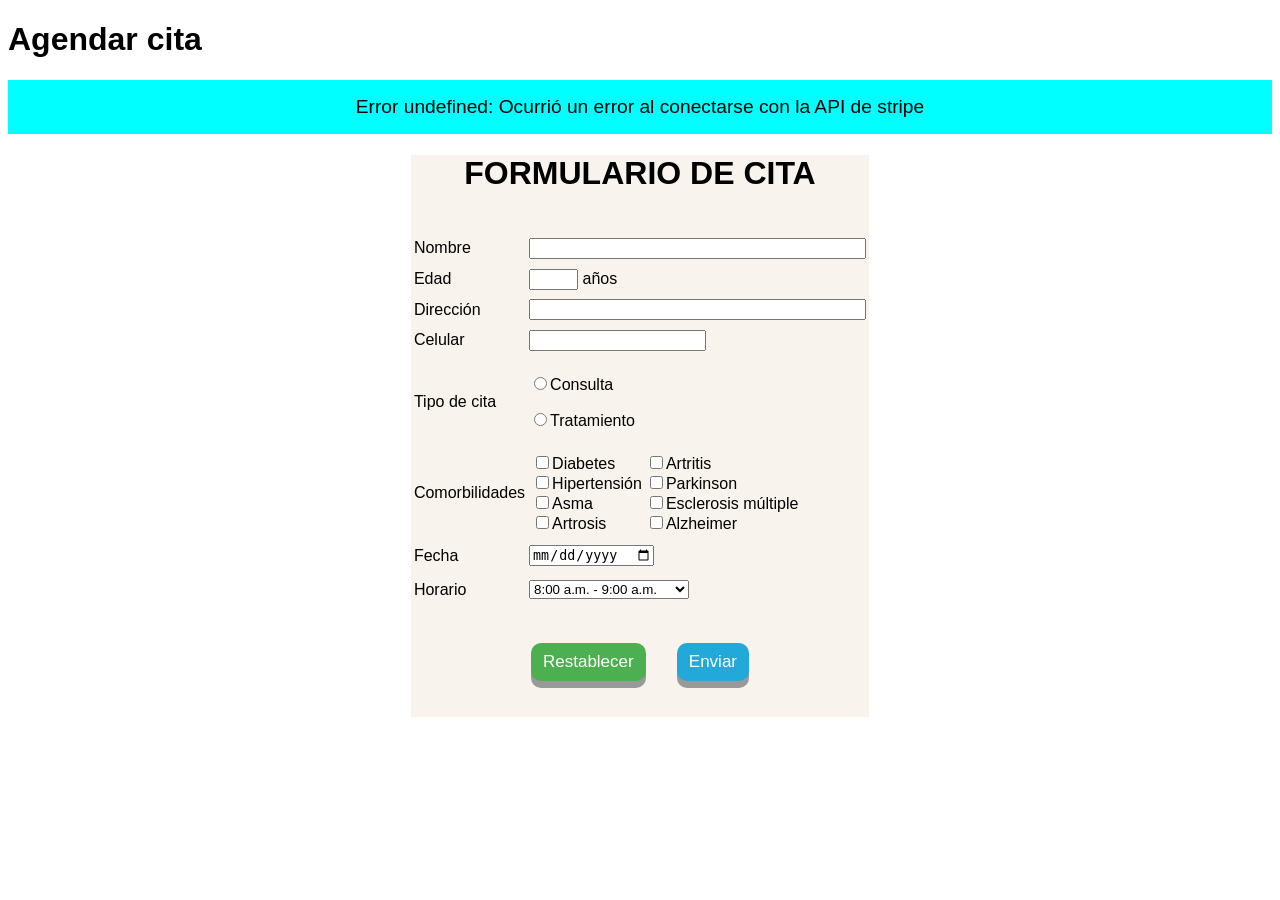
<file: prueba-pago.html>
<!DOCTYPE html>
<html lang="en">

<head>
    <meta charset="UTF-8">
    <meta http-equiv="X-UA-Compatible" content="IE=edge">
    <meta name="viewport" content="width=device-width, initial-scale=1.0">
    <title>Document</title>
    <style>
        html {
            box-sizing: border-box;
            font-family: sans-serif;
            font-size: 16px;
        }

        *,
        *:before,
        *:after {
            box-sizing: inherit;
        }

        .apartado {
            display: flex;
            flex-wrap: wrap;
        }

        .apartado>* {
            flex: 1 1 200px;
            margin: 1rem;
        }

        .apartado {
            background-color: aqua;
            color: black;
            font-size: 120%;
            text-align: center;
            cursor: pointer;
            transition: all 0.3s ease-out;
        }

        .apartado:hover {
            opacity: .9;
            transform: scale(.9);
        }

        .apartado img {
            max-width: 10%;
            height: auto;
        }

        .apartado figcaption {
            padding: 1rem;
        }

        /*Botón restablecer*/
        .button {
            display: inline-block;
            padding: 9px 12px;
            font-size: 17px;
            cursor: pointer;
            text-align: center;
            text-decoration: none;
            outline: none;
            color: #fff;
            background-color: #4CAF50;
            border: none;
            border-radius: 10px;
            box-shadow: 0 7px #999;
        }

        .button:hover {
            background-color: #3e8e41
        }

        .button:active {
            background-color: #3e8e41;
            box-shadow: 0 5px #666;
            transform: translateY(4px);
        }

        /*Botón enviar*/
        .button1 {
            display: inline-block;
            padding: 9px 12px;
            font-size: 17px;
            cursor: pointer;
            text-align: center;
            text-decoration: none;
            outline: none;
            color: #fff;
            background-color: #22a8d9;
            border: none;
            border-radius: 10px;
            box-shadow: 0 7px #999;
        }

        .button1:hover {
            background-color: #0489B1
        }

        .button1::backdrop {
            background-color: #22a8d9;
            box-shadow: 0 5px #666;
            transform: translateY(4px);
        }

        /*Fondo*/
        body {
            background-image: url(https://www.hamiltonscompounding.com.au/wp-content/uploads/green-to-blue-gradient.jpg);
            background-repeat: no-repeat;
            background-size: cover;
        }

        form {
            background-color: rgb(248, 243, 236);
            height: auto;
            width: max-content;
        }

        /*Prueba para mostrar los div de consulta y tratamiento*/
    </style>

    <scriptsrc="https: //ajax.googleapis.com/ajax/libs/jquery/3.2.0/jquery.min.js">
        <script language="Javascript">
            function mostrar() {
                resultado1 = "ninguna";
                for (contador = 0; contador < formulario.grupo1.length; contador++) {
                    if (formulario.grupo1[contador].checked) {
                        resultado1 = String.fromCharCode(contador + 65);
                    }
                }
                if (resultado1 == 'A') {
                    $('#txtcolsulta').hide()
                } else if (resultado1 == 'B') {

                }
            }
        </script>
        </script>

</head>

<body>
    <h1>Agendar cita</h1>
    <section id="apartado" class="apartado"></section>
    <template id="apartado-template">
        <figure class="apartado">
            <img src="" alt="">
            <figcaption></figcaption>
        </figure>
    </template>
    <script src="https://js.stripe.com/v3/"></script>
    <script src="stripe-checkout.js" type="module"></script>

    <center>
        <form>
            <h1>FORMULARIO DE CITA</h1>
            <br />
            <table cols="2">

                <tr>
                    <td width="113" height="29" align="left"><label>Nombre</label><br /></td>
                    <td width="246"><input title="nombre" name="Nombre" type="text" size="40" required /></td>
                </tr>
                <tr>
                    <td height="29" align="left"><label>Edad</label></td>
                    <td><input title="edad" name="Edad" type="text" size="4" required /> años</td>
                </tr>
                <tr>
                    <td height="28" align="left"><label>Dirección</label></td>
                    <td><input title="direccion" name="Direccion" type="text" size="40" required /></td>
                </tr>
                <tr>
                    <td height="29" align="left"><label>Celular</label></td>
                    <td><input title="telefono" name="Teléfono" type="tel" required /></td>
                </tr>
                <tr>
                    <td height="54" align="left"><label>Tipo de cita</label></td>
                    <td>
                        <p>
                            <label><input type="radio" name="grupo1" value="A" id="Consulta_0" />Consulta</label>
                        <div hidden="true"><br /><br />
                            <label> Asunto:
                                <textarea id="txtcolsulta" title="consulta" name="consulta" maxlength="100" cols="40"
                                    rows="7"></textarea><br />
                        </div>
                        <label><input type="radio" name="grupo1" value="B" id="Consulta_1" />Tratamiento</label>
                        <div hidden="true"><br /><br /><select title="tratamientos" align="left" name="tratamientos">
                                <option value="0">Seleccione una opción</option>
                                <option value="1">Fisioterapia traumatologíca</option>
                                <option value="2">Fisioterapia deportiva</option>
                                <option value="3">Fisioterapia reumatologíca</option>
                                <option value="4">Fisioterapia neurológica</option>
                                <option value="5">Fisioterapia geriátrica</option>
                                <option value="6">Fisioterapia uroginecológica</option>
                                <option value="7">Fisioterapia veterinaria</option>
                                <option value="8">Fisioterapia ergonomíca</option>
                                <option value="9">Fisioterapia estética</option>
                            </select></div>
                        </p>
                    </td>
                </tr>
                <tr>
                    <td height="74" align="left"><label>Comorbilidades</label></td>
                    <td>
                        <table>
                            <tr>
                                <td>
                                    <label>
                                        <input type="checkbox" name="Comorbilidades" value="casilla de verificación "
                                            id="Comorbilidades_0" />Diabetes</label>
                                    <br />
                                    <label>
                                        <input type="checkbox" name="Comorbilidades" value="casilla de verificación "
                                            id="Comorbilidades_1" />Hipertensión</label>
                                    <br />
                                    <label>
                                        <input type="checkbox" name="Comorbilidades" value="casilla de verificación "
                                            id="Comorbilidades_2" />Asma</label>
                                    <br />
                                    <label>
                                        <input type="checkbox" name="Comorbilidades" value="casilla de verificación "
                                            id="Comorbilidades_3" />Artrosis</label>
                                </td>
                                <td>
                                    <label>
                                        <input type="checkbox" name="Comorbilidades" value="casilla de verificación "
                                            id="Comorbilidades_4" />Artritis</label>
                                    <br />
                                    <label>
                                        <input type="checkbox" name="Comorbilidades" value="casilla de verificación "
                                            id="Comorbilidades_5" />Parkinson</label>
                                    <br />
                                    <label>
                                        <input type="checkbox" name="Comorbilidades" value="casilla de verificación "
                                            id="Comorbilidades_6" />Esclerosis múltiple</label>
                                    <br />
                                    <label>
                                        <input type="checkbox" name="Comorbilidades" value="casilla de verificación "
                                            id="Comorbilidades_7" />Alzheimer</label>
                                </td>
                            </tr>
                        </table>
                    </td>
                </tr>
                <tr>
                    <td height="34" align="left">Fecha</td>
                    <td><input title="fecha" type="date" name="fecha"></td>
                </tr>
                <tr>
                    <td height="30" align="left">Horario</td>
                    <td><select title="horario" name="horario">
                            <option value="1">8:00 a.m. - 9:00 a.m.</option>
                            <option value="2">9:00 a.m. - 10:00 a.m.</option>
                            <option value="3">10:00 a.m. - 11:00 a.m.</option>
                            <option value="4">11:00 a.m. - 12:00 p.m.</option>
                            <option value="5">12:00 p.m. - 1:00 p.m.</option>
                            <option value="6">1:00 p.m. - 2:00 p.m.</option>
                            <option value="7">2:00 p.m. - 3:00 p.m.</option>
                            <option value="8">3:00 p.m. - 4:00 p.m.</option>
                            <option value="9">4:00 p.m. - 5:00 p.m.</option>
                            <option value="10">6:00 p.m. - 7:00 p.m.</option>
                        </select></td>
                </tr>
            </table><br /><br />
            <button name="Restablecer" type="reset" value="Restablecer" class="button">Restablecer</button>
            &nbsp;&nbsp;&nbsp;&nbsp;&nbsp;
            <button class="button1" name="Enviar" type="submit" value="Enviar">Enviar</button>
            <br /><br /><br />
        </form>
    </center>


</body>

</html>
</file>
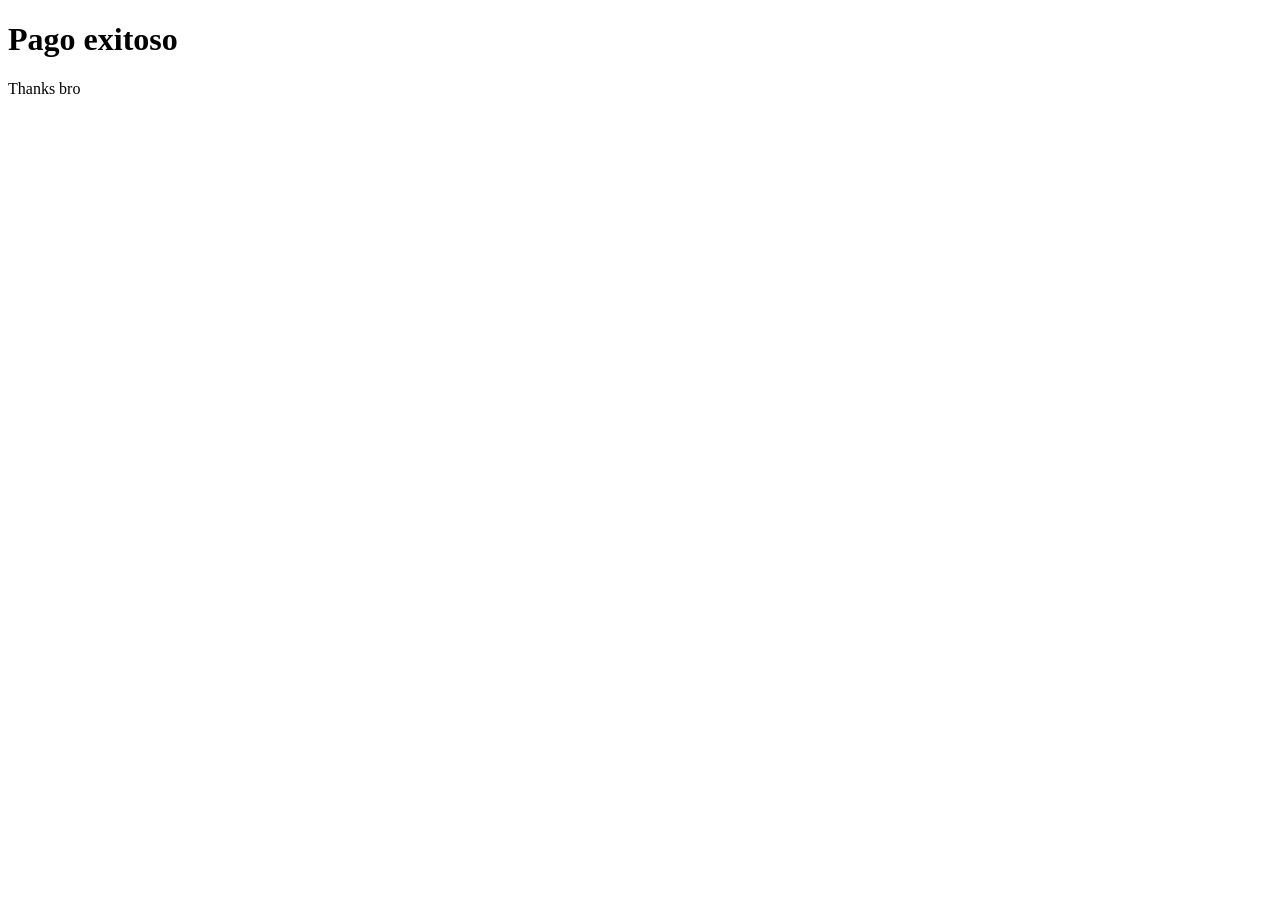
<file: stripe-success.html>
<!DOCTYPE html>
<html lang="en">
<head>
    <meta charset="UTF-8">
    <meta http-equiv="X-UA-Compatible" content="IE=edge">
    <meta name="viewport" content="width=f, initial-scale=1.0">
    <title>Pago exitoso!!</title>
</head>
<body>
    <h1>Pago exitoso</h1>    
    <p>Thanks bro</p>
</body>
</html>
</file>
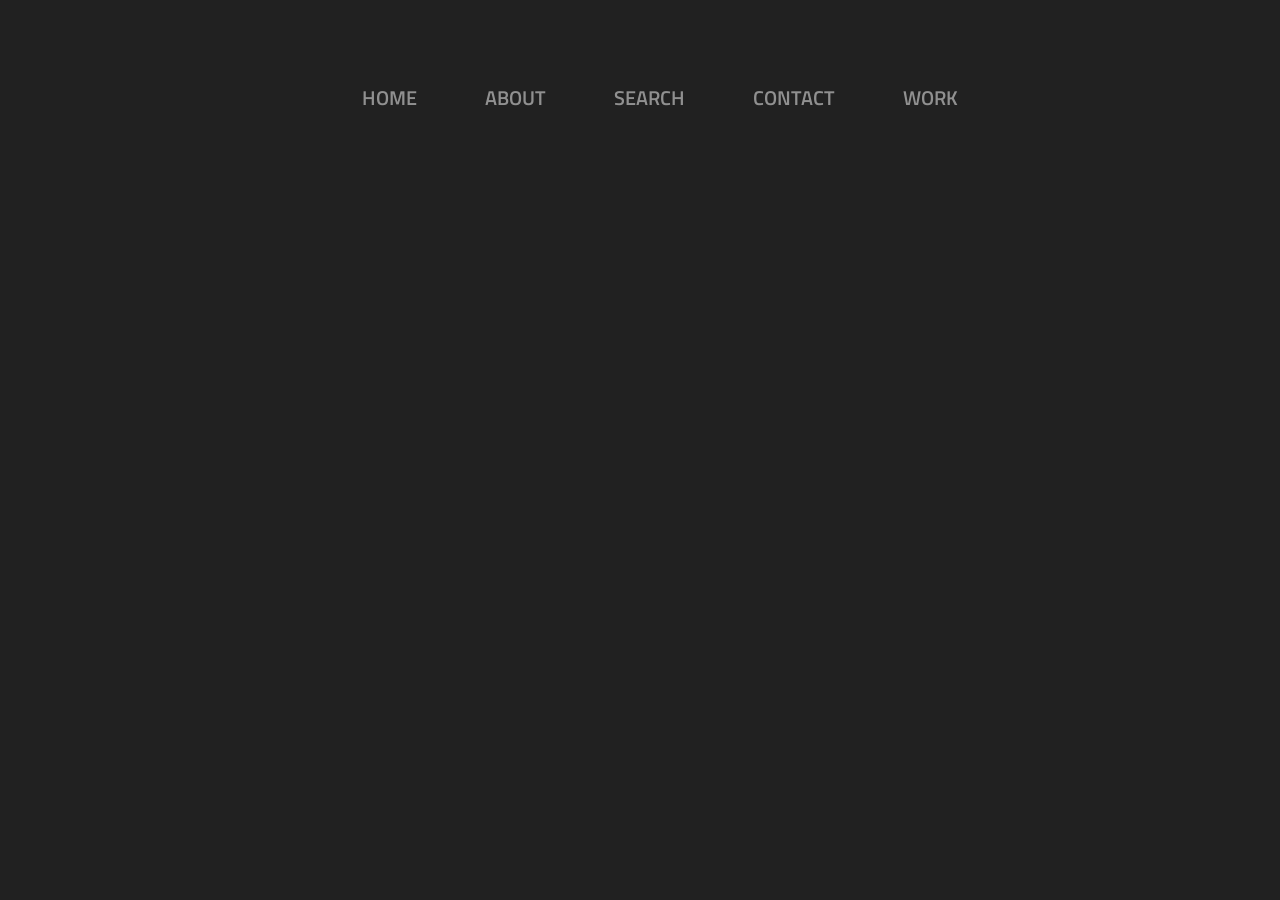
<file: prueba/ejemplo.html>
<!DOCTYPE html>
<html lang="en">

<head>
    <meta charset="UTF-8">
    <meta http-equiv="X-UA-Compatible" content="IE=edge">
    <meta name="viewport" content="width=device-width, initial-scale=1.0">
    <title>Document</title>
    <style>
        @import url('https://fonts.googleapis.com/css?family=Titillium+Web:400,600');

        body {
            background: #212121;
            padding: 50px 0;
        }

        .nav {
            font-family: 'Titillium Web';
            text-transform: uppercase;
            text-align: center;
            font-weight: 600;
        }

        .nav * {
            box-sizing: border-box;
            transition: all .35s ease;
        }

        .nav li {
            display: inline-block;
            list-style: outside none none;
            margin: .5em 1em;
            paddin: 0;
        }

        .nav a {
            padding: .5em .8em;
            color: rgba(255, 255, 255, .5);
            position: relative;
            text-decoration: none;
            font-size: 20px;
        }

        .nav a::before,
        .nav a::after {
            content: '';
            height: 14px;
            width: 14px;
            position: absolute;
            transition: all .35s ease;
            opacity: 0;
        }

        .nav a::before {
            content: '';
            right: 0;
            top: 0;
            border-top: 3px solid #3E8914;
            border-right: 3px solid #2E640F;
            transform: translate(-100%, 50%);
        }

        .nav a:after {
            content: '';
            left: 0;
            bottom: 0;
            border-bottom: 3px solid #2E640F;
            border-left: 3px solid #3E8914;
            transform: translate(100%, -50%)
        }

        .nav a:hover:before,
        .nav a:hover:after {
            transform: translate(0, 0);
            opacity: 1;
        }

        .nav a:hover {
            color: #3DA35D;
        }
    </style>
</head>

<body>
    <ul class="nav">
        <li><a href="#">Home</a></li>
        <li><a href="#">About</a></li>
        <li><a href="#">Search</a></li>
        <li><a href="#">Contact</a></li>
        <li><a href="#">Work</a></li>
    </ul>
</body>

</html>
</file>
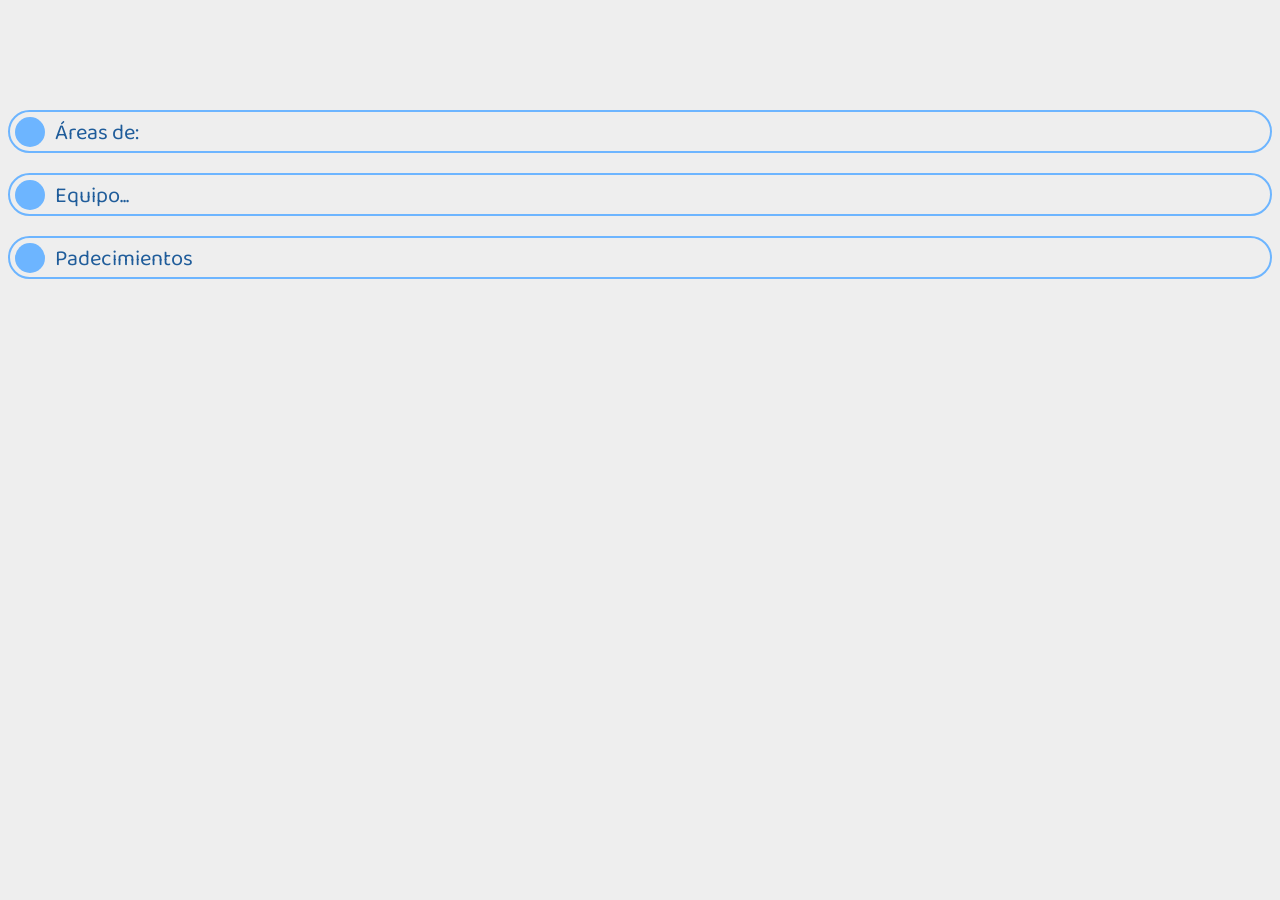
<file: prueba/ejemplo2.html>
<!DOCTYPE html>
<html lang="en">

<head>
    <meta charset="UTF-8">
    <meta http-equiv="X-UA-Compatible" content="IE=edge">
    <meta name="viewport" content="width=device-width, initial-scale=1.0">
    <title>Document</title>
    <style>
        @import url("https://fonts.googleapis.com/css2?family=Baloo+Bhai+2&family=Muli:wght@400;500&display=swap");

        body {
            font-family: "Baloo Bhai 2", cursive;
            background-color: #eee;
        }

        .containerFluid {
            width: 100%;
            margin: 0 auto;
            margin-top: 100px;
            display: flex;
            justify-items: center;
            align-items: center;
            justify-content: space-between;
            flex-wrap: wrap;
        }

        .containerFluid h2 {
            color: hotpink;
            position: relative;
            width: 23rem;
        }

        .containerFluid h2::after {
            position: absolute;
            content: "";
            bottom: 0;
            right: 12px;
            width: 67px;
            height: 2px;
            background-color: hotpink;
        }

        .accordion {
            width: 100%;
            padding: 0 5px;
            border: 2px solid #6db5ff;
            cursor: pointer;
            border-radius: 50px;
            display: flex;
            margin: 10px 0;
            align-items: center;
        }

        .accordion .icon {
            margin: 0 10px 0 0;
            width: 30px;
            height: 30px;
            background: url(https://raw.githubusercontent.com/Tusar78/responsive-accordion/main/images/toggle-bg.png) no-repeat 8px 7px #6db5ff;
            border-radius: 50%;
            float: left;
            transition: all 0.5s ease-in;
        }

        .accordion h5 {
            font-size: 22px;
            margin: 0;
            padding: 3px 0 0 0;
            font-weight: normal;
            color: #1f5c9a;
        }

        .active {
            background-color: #6db5ff;
            color: #fff;
        }

        .active .icon {
            background: url(https://raw.githubusercontent.com/Tusar78/responsive-accordion/main/images/toggle-bg.png) no-repeat 8px -25px #fff;
        }

        .panel {
            padding: 0 15px;
            border-left: 1px solid #6db5ff;
            margin-left: 25px;
            font-size: 14px;
            text-align: justify;
            overflow: hidden;
            max-height: 0;
            transition: all 0.3s ease-in;
        }
    </style>

</head>

<body>
    <div class="containerFluid">
        <div class="accordion">
            <div class="icon"></div>
            <h5>Áreas de:</h5>
        </div>
        <div class="panel">
            <p>
                Lorem Ipsum is simply dummy text of the printing and typesetting
                industry. Lorem Ipsum has been the industry's standard dummy text ever
                since the 1500s, when an unknown printer took a galley of type and
                scrambled it to make a type specimen book. It has survived not only
                five centuries, but also the leap into electronic typesetting,
                remaining essentially unchanged.
            </p>
        </div>

        <div class="accordion">
            <div class="icon"></div>
            <h5>Equipo...</h5>
        </div>
        <div class="panel">
            <p>
                Lorem Ipsum is simply dummy text of the printing and typesetting
                industry. Lorem Ipsum has been the industry's standard dummy text ever
                since the 1500s, when an unknown printer took a galley of type and
                scrambled it to make a type specimen book. It has survived not only
                five centuries, but also the leap into electronic typesetting,
                remaining essentially unchanged.
            </p>
        </div>

        <div class="accordion">
            <div class="icon"></div>
            <h5>Padecimientos</h5>
        </div>
        <div class="panel">
            <p>
                Lorem Ipsum is simply dummy text of the printing and typesetting
                industry. Lorem Ipsum has been the industry's standard dummy text ever
                since the 1500s, when an unknown printer took a galley of type and
                scrambled it to make a type specimen book. It has survived not only
                five centuries, but also the leap into electronic typesetting,
                remaining essentially unchanged.
            </p>
        </div>


    </div>
    <script>
        var acc = document.getElementsByClassName("accordion");
        var i;
        var len = acc.length;
        for (i = 0; i < len; i++) {
            acc[i].addEventListener("click", function () {
                this.classList.toggle("active");
                var panel = this.nextElementSibling;
                if (panel.style.maxHeight) {
                    panel.style.maxHeight = null;
                } else {
                    panel.style.maxHeight = panel.scrollHeight + "px";
                }
            });
        }

    </script>
</body>

</html>
</file>
